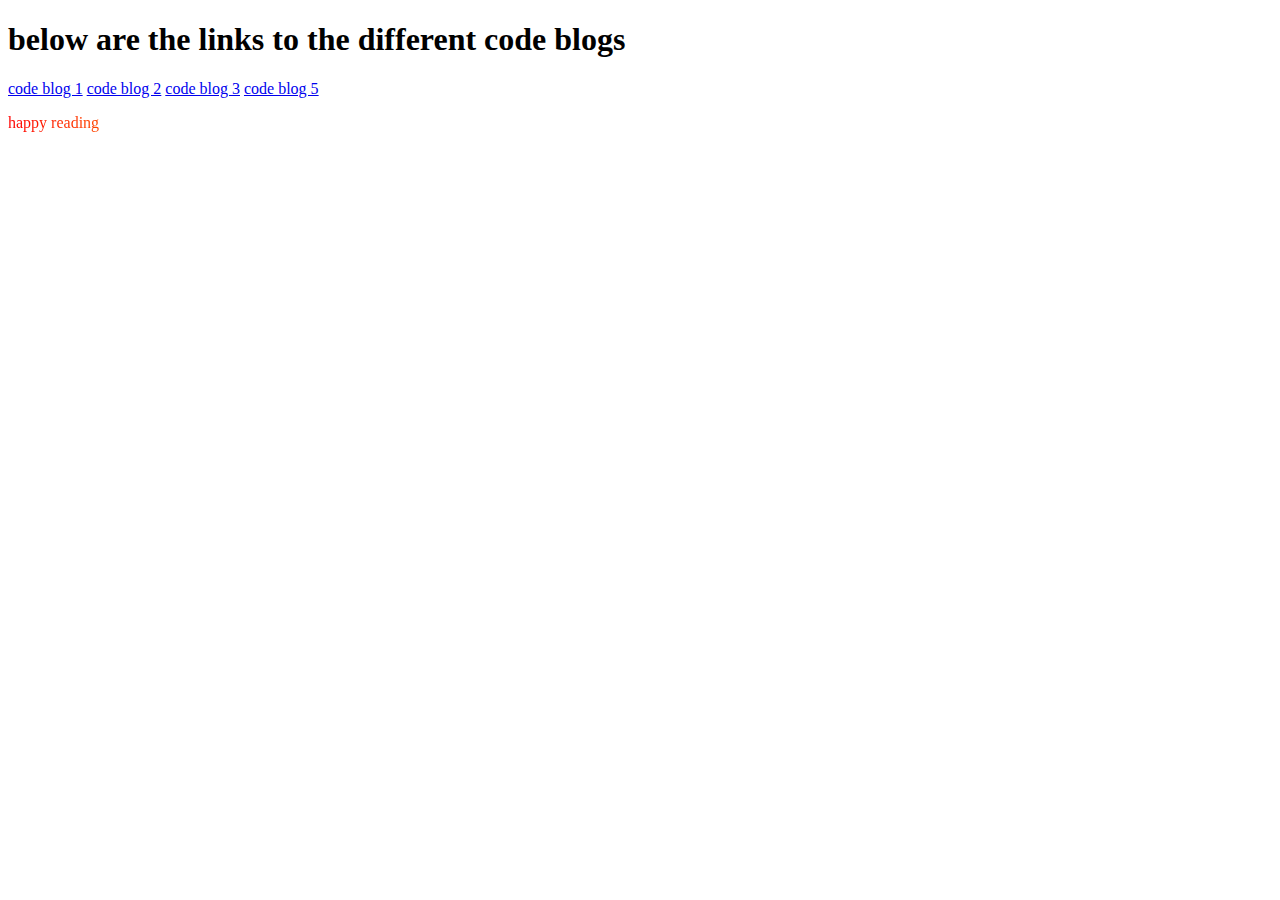
<file: index.html>
<!DOCTYPE html>
<head>
    <link rel="stylesheet" href="index.css">
</head>
<h1> below are the links to the different code blogs</h1>
<a href="./blog1.html" > code blog 1</a>
<a href="./blog2.html" > code blog 2</a>
<a href="./code-blog3.html" > code blog 3</a>
<a href="./code-blog5.html" > code blog 5 </a>
<p> happy reading</p>
</file>
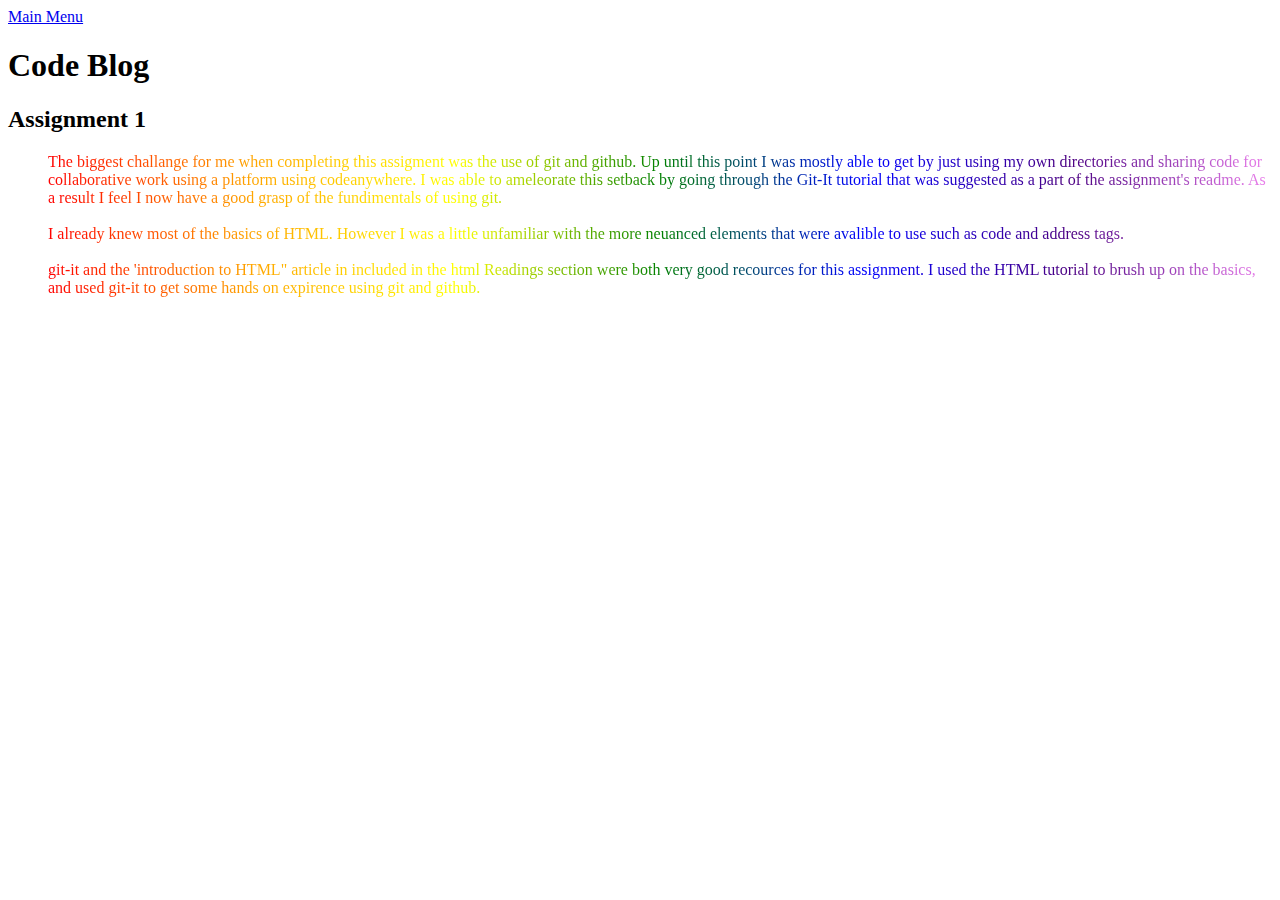
<file: blog1.html>
<!DOCTYPE html>
<link rel="stylesheet" href="index.css">
<a href = "index.html" title = "please give me an A">Main Menu</a>
<h1> Code Blog</h1>

<h2> Assignment 1</h2>
<ol>
    <li>The biggest challange for me when completing this assigment was the use of git and github. Up until this point I was mostly able to get by just using my own directories and sharing code for collaborative work using a platform using codeanywhere. I was able to ameleorate this setback by going through the Git-It tutorial that was suggested as a part of the assignment's readme. As a result I feel I now have a good grasp of the fundimentals of using git. </li><br>
    <li>I already knew most of the basics of HTML. However I was a little unfamiliar with the more neuanced elements that were avalible to use such as code and address tags. </li><br>
    <li>git-it and the 'introduction to HTML" article in included in the html Readings section were both very good recources for this assignment. I used the HTML tutorial to brush up on the basics, and used git-it to get some hands on expirence using git and github.</li>
</ol>
</file>
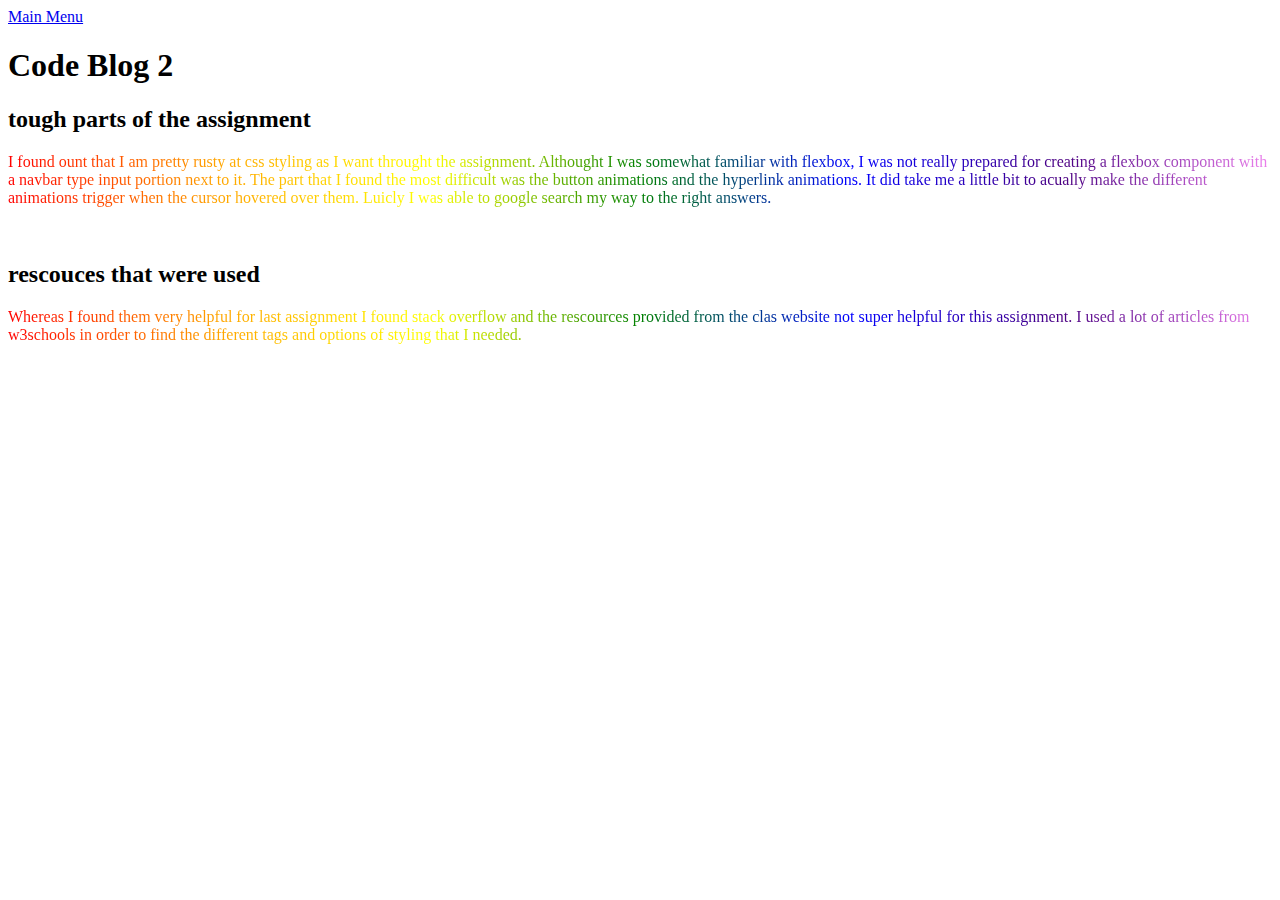
<file: blog2.html>
<!DOCTYPE html>
<link rel="stylesheet" href="index.css">
<a href = "index.html" title = "please give me an A">Main Menu</a>
<h1> Code Blog 2</h1>
<h2>tough parts of the assignment</h2>
<p>I found ount that I am pretty rusty at css styling as I want throught the assignment. Althought I was somewhat familiar with flexbox, I was not really prepared for creating a flexbox component with a navbar type input portion next to it. The part that I found the most difficult was the button animations and the hyperlink animations. It did take me a little bit to acually make the different animations trigger when the cursor hovered over them. Luicly I was able to google search my way to the right answers.</p>
<br>
<h2>rescouces that were used</h2>
<p> Whereas I found them very helpful for last assignment I found stack overflow and the rescources provided from the clas website not super helpful for this assignment. I used a lot of articles from w3schools in order to find the different tags and options of styling that I needed.</p>
</file>
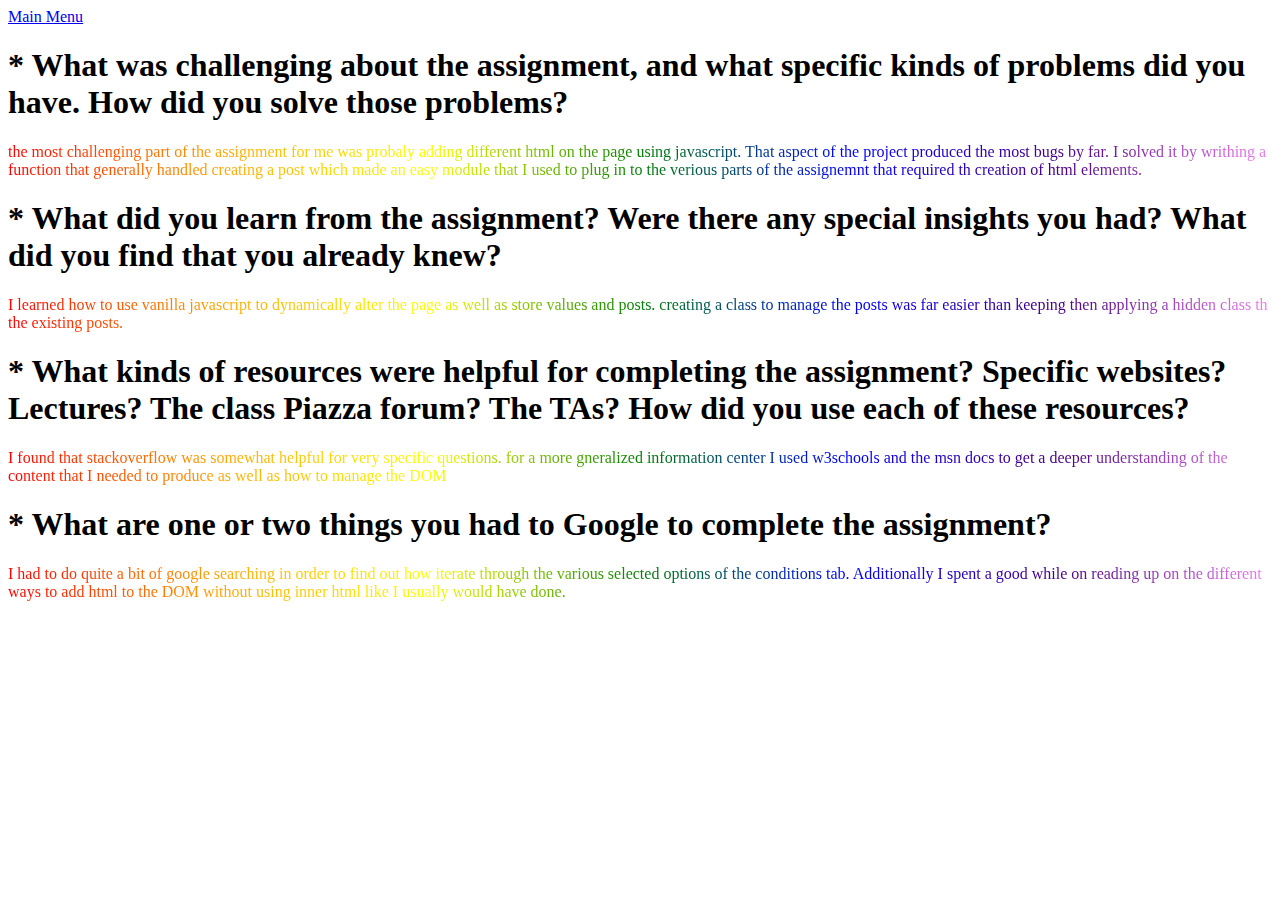
<file: code-blog3.html>
<!DOCTYPE html>
<link rel="stylesheet" href="index.css">
<a href = "index.html" title = "please give me an A">Main Menu</a>

<h1>* What was challenging about the assignment, and what specific kinds of problems did you have.  How did you solve those problems? </h1>
<p> the most challenging part of the assignment for me was probaly adding different html on the page using javascript. That aspect of the project produced the most bugs by far. I solved it by writhing a function that generally handled creating a post which made an easy module that I used to plug in to the verious parts of the assignemnt that required th creation of html elements.</p>
<h1>* What did you learn from the assignment?  Were there any special insights you had?  What did you find that you already knew?</h1>
<p>I learned how to use vanilla javascript to dynamically alter the page as well as store values and posts. creating a class to manage the posts was far easier than keeping then applying a hidden class th the existing posts.</p>
<h1> * What kinds of resources were helpful for completing the assignment?  Specific websites?  Lectures?  The class Piazza forum?  The TAs?  How did you use each of these resources?</h1>
<p> I found that stackoverflow was somewhat helpful for very specific questions. for a more gneralized information center I used w3schools and the msn docs to get a deeper understanding of the content that I needed to produce as well as how to manage the DOM</p>
<h1>* What are one or two things you had to Google to complete the assignment?</h1>
<p>I had to do quite a bit of google searching in order to find out how iterate through the various selected options of the conditions tab. Additionally I spent a good while on reading up on the different ways to add html to the DOM without using inner html like I usually would have done.</p>
</file>
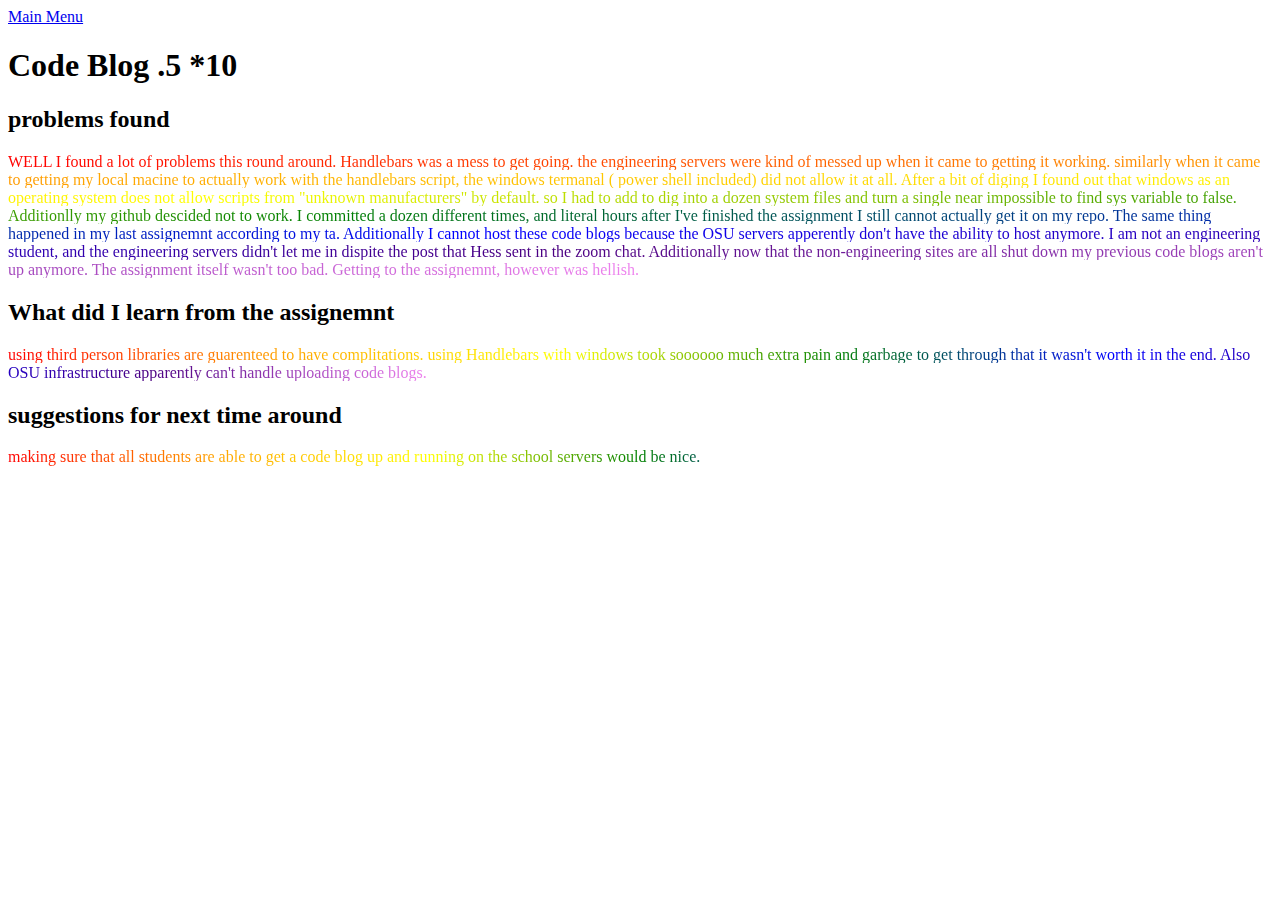
<file: code-blog5.html>
<!DOCTYPE html>
<link rel="stylesheet" href="index.css">
<a href = "index.html" title = "please give me an A">Main Menu</a>
<h1>Code Blog .5 *10</h1>
<h2>problems found</h2>
<p1> WELL I found a lot of problems this round around. Handlebars was a mess to get going. the engineering servers were kind of messed up when it came to getting it working. similarly when it came to getting my local macine to actually work with the handlebars script, the windows termanal ( power shell included) did not allow it at all. After a bit of diging I found out that windows as an operating system does not allow scripts from "unknown manufacturers" by default. so I had to add to dig into a dozen system files and turn a single near impossible to find sys variable to false. Additionlly my github descided not to work. I committed a dozen different times, and literal hours after I've finished the assignment I still cannot actually get it on my repo. The same thing happened in my last assignemnt according to my ta. Additionally I cannot host these code blogs because the OSU servers apperently don't have the ability to host anymore. I am not an engineering student, and the engineering servers didn't let me in dispite the post that Hess sent in the zoom chat. Additionally now that the non-engineering sites are all shut down my previous code blogs aren't up anymore. The assignment itself wasn't too bad. Getting to the assignemnt, however was hellish. </p1>

<h2>What did I learn from the assignemnt</h2>
<p1> using third person libraries are guarenteed to have complitations. using Handlebars with windows took soooooo much extra pain and garbage to get through that it wasn't worth it in the end. Also OSU infrastructure apparently can't handle uploading code blogs.</p1>

<h2>suggestions for next time around</h2>
<p>making sure that all students are able to get a code blog up and running on the school servers would be nice. </p>
</file>
<file: index.css>
p,p1,li{
    background-image: linear-gradient(to left, violet, indigo, blue, green, yellow, orange, red);   -webkit-background-clip: text;
    color: transparent;
  }
</file>
